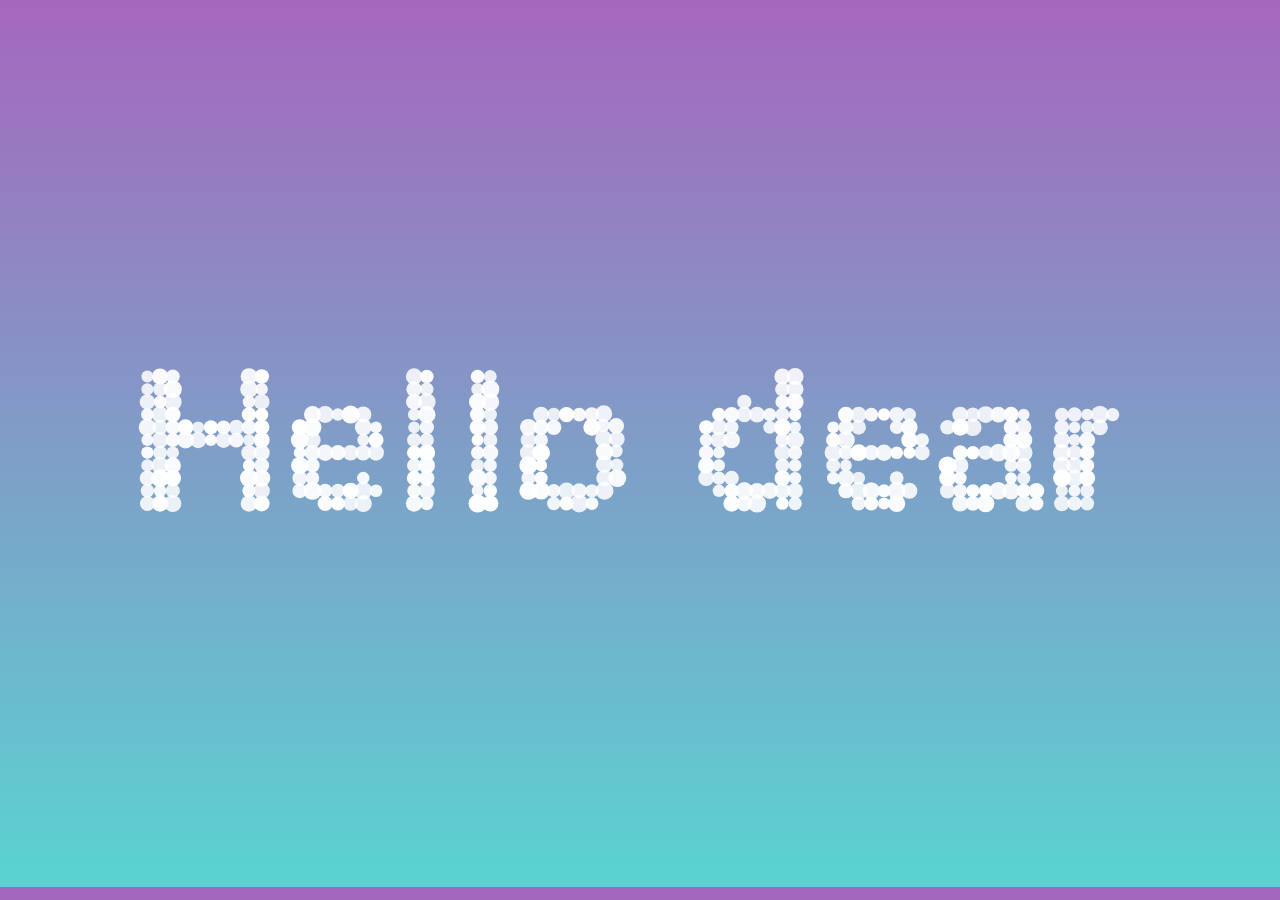
<file: html/index1.html>
<!DOCTYPE html>
<html>

<head>

  <meta charset="UTF-8">

  <title></title>
  <link rel="stylesheet" href="../css/normalizel.css">
  <link rel="stylesheet" href="../css/stylel.css" media="screen" type="text/css" />

</head>

<body>
<canvas class="canvas"></canvas>

<div class="help">?</div>

<div class="ui">
  <input class="ui-input" type="text" />
  <span class="ui-return">↵</span>
</div>

<div class="overlay">
  <div class="tabs">
    <div class="tabs-labels"><span class="tabs-label">Commands</span><span class="tabs-label">Info</span><span class="tabs-label">Share</span></div>

    <div class="tabs-panels">
      <ul class="tabs-panel commands">
        <li class="commands-item"><span class="commands-item-title">Text</span><span class="commands-item-info" data-demo="Hello :)">Type anything</span><span class="commands-item-action">Demo</span></li>
        <li class="commands-item"><span class="commands-item-title">Countdown</span><span class="commands-item-info" data-demo="#countdown 10">#countdown<span class="commands-item-mode">number</span></span><span class="commands-item-action">Demo</span></li>
        <li class="commands-item"><span class="commands-item-title">Time</span><span class="commands-item-info" data-demo="#time">#time</span><span class="commands-item-action">Demo</span></li>
        <li class="commands-item"><span class="commands-item-title">Rectangle</span><span class="commands-item-info" data-demo="#rectangle 30x15">#rectangle<span class="commands-item-mode">width x height</span></span><span class="commands-item-action">Demo</span></li>
        <li class="commands-item"><span class="commands-item-title">Circle</span><span class="commands-item-info" data-demo="#circle 25">#circle<span class="commands-item-mode">diameter</span></span><span class="commands-item-action">Demo</span></li>

        <li class="commands-item commands-item--gap"><span class="commands-item-title">Animate</span><span class="commands-item-info" data-demo="The time is|#time|#countdown 3|#icon thumbs-up"><span class="commands-item-mode">command1</span>&nbsp;|<span class="commands-item-mode">command2</span></span><span class="commands-item-action">Demo</span></li>
      </ul>
    </div>
  </div>
</div>

  <script src="../js/indexl.js"></script>

</body>

</html>
</file>
<file: css/stylel.css>
body {
  font-family: "Avenir", "Helvetica Neue", Helvetica, Arial, sans-serif;
  /*background: #79a8ae;*/
  background: #fb8090;
  color: #666;
  font-size: 16px;
  line-height: 1.5em;
}

h1 {
  color: #111;
  margin: 0 0 12px 0;
  font-size: 24px;
  line-height: 1.5em;
}

p {
  margin: 0 0 10x 0;
}

a {
  color: #888;
  text-decoration: none;
  border-bottom: 1px solid #ccc;
}

a:hover {
  border-bottom-color: #888;
}

body,
.overlay {
  -webkit-perspective: 1000;
  -webkit-perspective-origin-y: 25%;
}

.body--ready {
   /*Ideas*/
  background: -webkit-linear-gradient(top, #e2b986 -10%, #241c35 140%);
  background: -webkit-linear-gradient(top, #c97369 -40%, #241c35 130%);
  background: -webkit-linear-gradient(top, #fac4c4 -10%, #606386 140%);
  background: -webkit-linear-gradient(top, #519ab0 0%, #414A6D 110%);
  background: -webkit-linear-gradient(top, rgb(129, 0, 170) 0%, rgb(43, 4, 114) 110%);
  background: -webkit-linear-gradient(top, rgb(163, 235, 189) 0%, rgb(16, 93, 145) 110%);
  background: -webkit-linear-gradient(top, rgb(165, 103, 189) 0%, rgb(75, 233, 214) 120%);


/*  background: -webkit-linear-gradient(top, rgb(203, 235, 219) 0%, rgb(55, 148, 192) 120%);
  background: -moz-linear-gradient(top, rgb(203, 235, 219) 0%, rgb(55, 148, 192) 120%);
  background: -o-linear-gradient(top, rgb(203, 235, 219) 0%, rgb(55, 148, 192) 120%);
  background: -ms-linear-gradient(top, rgb(203, 235, 219) 0%, rgb(55, 148, 192) 120%);
  background: linear-gradient(top, rgb(203, 235, 219) 0%, rgb(55, 148, 192) 120%);*/
}

.body--ready .overlay {
  -webkit-transition: -webkit-transform 0.7s cubic-bezier(0.694, 0.0482, 0.335, 1),
                      opacity 0.7s cubic-bezier(0.694, 0.0482, 0.335, 1);
  -moz-transition: -moz-transform 0.7s cubic-bezier(0.694, 0.0482, 0.335, 1),
                      opacity 0.7s cubic-bezier(0.694, 0.0482, 0.335, 1);
  -ms-transition: -ms-transform 0.7s cubic-bezier(0.694, 0.0482, 0.335, 1),
                      opacity 0.7s cubic-bezier(0.694, 0.0482, 0.335, 1);
  -o-transition: -o-transform 0.7s cubic-bezier(0.694, 0.0482, 0.335, 1),
                      opacity 0.7s cubic-bezier(0.694, 0.0482, 0.335, 1);
  transition: transform 0.7s cubic-bezier(0.694, 0.0482, 0.335, 1),
                      opacity 0.7s cubic-bezier(0.694, 0.0482, 0.335, 1);
}


.ui {
  position: absolute;
  left: 50%;
  bottom: 5%;
  width: 300px;
  margin-left: -150px;
}

.ui-input {
  display: none;
  width: 100%;
  height: 50px;
  background: none;
  font-size: 24px;
  font-weight: bold;
  color: #fff;
  text-align: center;
  border: none;
  border-bottom: 2px solid white;
}

.ui-input:focus {
  outline: none;
  border: none;
  border-bottom: 2px solid white;
}

.ui-return {
  display: none;
  position: absolute;
  top: 20px;
  right: 0;
  padding: 3px 2px 0 2px;
  font-size: 10px;
  line-height: 10px;
  color: #fff;
  border: 1px solid #fff;
}

.ui--enter .ui-return {
  display: block;
}

.ui--wide {
  width: 76%;
  margin-left: 12%;
  left: 0;
}

.ui--wide .ui-return {
  right: -20px;
}

.help {
  display: none;
  position: absolute;
  top: 40px;
  right: 40px;
  width: 25px;
  height: 25px;
  text-align: center;
  font-size: 13px;
  line-height: 27px;
  font-weight: bold;
  cursor: pointer;
  background: #fff;
  color: #79a8ae;
  opacity: .9;

  -webkit-transition: opacity 0.1s cubic-bezier(0.694, 0.0482, 0.335, 1);
  -moz-transition: opacity 0.1s cubic-bezier(0.694, 0.0482, 0.335, 1);
  -ms-transition: opacity 0.1s cubic-bezier(0.694, 0.0482, 0.335, 1);
  -o-transition: opacity 0.1s cubic-bezier(0.694, 0.0482, 0.335, 1);
  transition: opacity 0.1s cubic-bezier(0.694, 0.0482, 0.335, 1);
}

.help:hover {
  opacity: 1;
}

.overlay {
  position: absolute;
  top: 50%;
  left: 50%;
  width: 550px;
  height: 490px;
  margin: -260px 0 0 -275px;
  opacity: 0;

  -webkit-transform: rotateY(90deg);
  -moz-transform: rotateY(90deg);
  -ms-transform: rotateY(90deg);
  -o-transform: rotateY(90deg);
  transform: rotateY(90deg);
}

.overlay--visible {
  opacity: 1;

  -webkit-transform: rotateY(0);
  -moz-transform: rotateY(0);
  -ms-transform: rotateY(0);
  -o-transform: rotateY(0);
  transform: rotateY(0);
}

.ui-share,
.ui-details {
  opacity: .9;
  background: #fff;
  z-index: 2;
}

.ui-details-content,
.ui-share-content {
  padding: 100px 50px;
}

.commands {
  margin: 0;
  padding: 0;
  list-style: none;
  cursor: pointer;
}

.commands-item {
  font-size: 12px;
  line-height: 22px;
  font-weight: bold;
  text-transform: uppercase;
  letter-spacing: 1px;
  padding: 20px;
  background: #fff;
  margin-top: 1px;
  color: #333;
  opacity: .9;

  -webkit-transition: -webkit-transform 0.7s cubic-bezier(0.694, 0.0482, 0.335, 1),
                      opacity 0.1s cubic-bezier(0.694, 0.0482, 0.335, 1);
  -moz-transition: -moz-transform 0.1s cubic-bezier(0.694, 0.0482, 0.335, 1),
                      opacity 0.1s cubic-bezier(0.694, 0.0482, 0.335, 1);
  -ms-transition: -ms-transform 0.1s cubic-bezier(0.694, 0.0482, 0.335, 1),
                      opacity 0.1s cubic-bezier(0.694, 0.0482, 0.335, 1);
  -o-transition: -o-transform 0.1s cubic-bezier(0.694, 0.0482, 0.335, 1),
                      opacity 0.1s cubic-bezier(0.694, 0.0482, 0.335, 1);
  transition: transform 0.1s cubic-bezier(0.694, 0.0482, 0.335, 1),
                      opacity 0.1s cubic-bezier(0.694, 0.0482, 0.335, 1);
}

.commands-item--gap {
  margin-top: 9px;
}

.commands-item:hover {
  opacity: 1;
}

.commands-item:hover .commands-item-action {
  background: #333;
}

.commands-item a {
  display: inline-block;
}

.commands-item-mode {
  display: inline-block;
  margin-left: 3px;
  font-style: italic;
  color: #ccc;
}

.commands-item-title {
  display: inline-block;
  width: 150px;
}

.commands-item-info {
  display: inline-block;
  width: 300px;
  font-size: 14px;
  text-transform: none;
  letter-spacing: 0;
  font-weight: normal;
  color: #aaa;
}

.commands-item-action {
  display: inline-block;
  float: right;
  margin-top: 3px;
  text-transform: uppercase;
  font-size: 10px;
  line-height: 10px;
  color: #fff;
  background: #90c9d1;
  padding: 5px 10px 4px 10px;
  border-radius: 3px;
}

.commands-item:first-child {
  margin-top: 0;
}

.twitter-share {
  position: absolute;
  top: 4px;
  right: 20px;
}


.tabs-labels {
  margin-bottom: 9px;
}

.tabs-label {
  display: inline-block;
  background: #fff;
  padding: 10px 20px;
  font-size: 12px;
  line-height: 22px;
  font-weight: bold;
  text-transform: uppercase;
  letter-spacing: 1px;
  color: #333;
  opacity: .5;
  cursor: pointer;
  margin-right: 2px;

  -webkit-transition: opacity 0.1s cubic-bezier(0.694, 0.0482, 0.335, 1);
  -moz-transition: opacity 0.1s cubic-bezier(0.694, 0.0482, 0.335, 1);
  -ms-transition: opacity 0.1s cubic-bezier(0.694, 0.0482, 0.335, 1);
  -o-transition: opacity 0.1s cubic-bezier(0.694, 0.0482, 0.335, 1);
  transition: opacity 0.1s cubic-bezier(0.694, 0.0482, 0.335, 1);
}

.tabs-label:hover {
  opacity: .9;
}

.tabs-label--active {
  opacity: .9;
}

.tabs-panel {
  display: none;
}

.tabs-panel--active {
  display: block;
}

.tab-panel {
  position: absolute;
  top: 0;
  left: 0;
  width: 100%;
}

.touch .ui-input {
  display: none;
}
</file>
<file: css/normalizel.css>
html{font-family:sans-serif;-ms-text-size-adjust:100%;-webkit-text-size-adjust:100%}body{margin:0}article,aside,details,figcaption,figure,footer,header,hgroup,main,nav,section,summary{display:block}audio,canvas,progress,video{display:inline-block;vertical-align:baseline}audio:not([controls]){display:none;height:0}[hidden],template{display:none}a{background:transparent}a:active,a:hover{outline:0}abbr[title]{border-bottom:1px dotted}b,strong{font-weight:bold}dfn{font-style:italic}h1{font-size:2em;margin:0.67em 0}mark{background:#ff0;color:#000}small{font-size:80%}sub,sup{font-size:75%;line-height:0;position:relative;vertical-align:baseline}sup{top:-0.5em}sub{bottom:-0.25em}img{border:0}svg:not(:root){overflow:hidden}figure{margin:1em 40px}hr{-moz-box-sizing:content-box;box-sizing:content-box;height:0}pre{overflow:auto}code,kbd,pre,samp{font-family:monospace, monospace;font-size:1em}button,input,optgroup,select,textarea{color:inherit;font:inherit;margin:0}button{overflow:visible}button,select{text-transform:none}button,html input[type="button"],input[type="reset"],input[type="submit"]{-webkit-appearance:button;cursor:pointer}button[disabled],html input[disabled]{cursor:default}button::-moz-focus-inner,input::-moz-focus-inner{border:0;padding:0}input{line-height:normal}input[type="checkbox"],input[type="radio"]{-moz-box-sizing:border-box;box-sizing:border-box;padding:0}input[type="number"]::-webkit-inner-spin-button,input[type="number"]::-webkit-outer-spin-button{height:auto}input[type="search"]{-webkit-appearance:textfield;-moz-box-sizing:content-box;box-sizing:content-box}input[type="search"]::-webkit-search-cancel-button,input[type="search"]::-webkit-search-decoration{-webkit-appearance:none}fieldset{border:1px solid #c0c0c0;margin:0 2px;padding:0.35em 0.625em 0.75em}legend{border:0;padding:0}textarea{overflow:auto}optgroup{font-weight:bold}table{border-collapse:collapse;border-spacing:0}td,th{padding:0}
</file>
